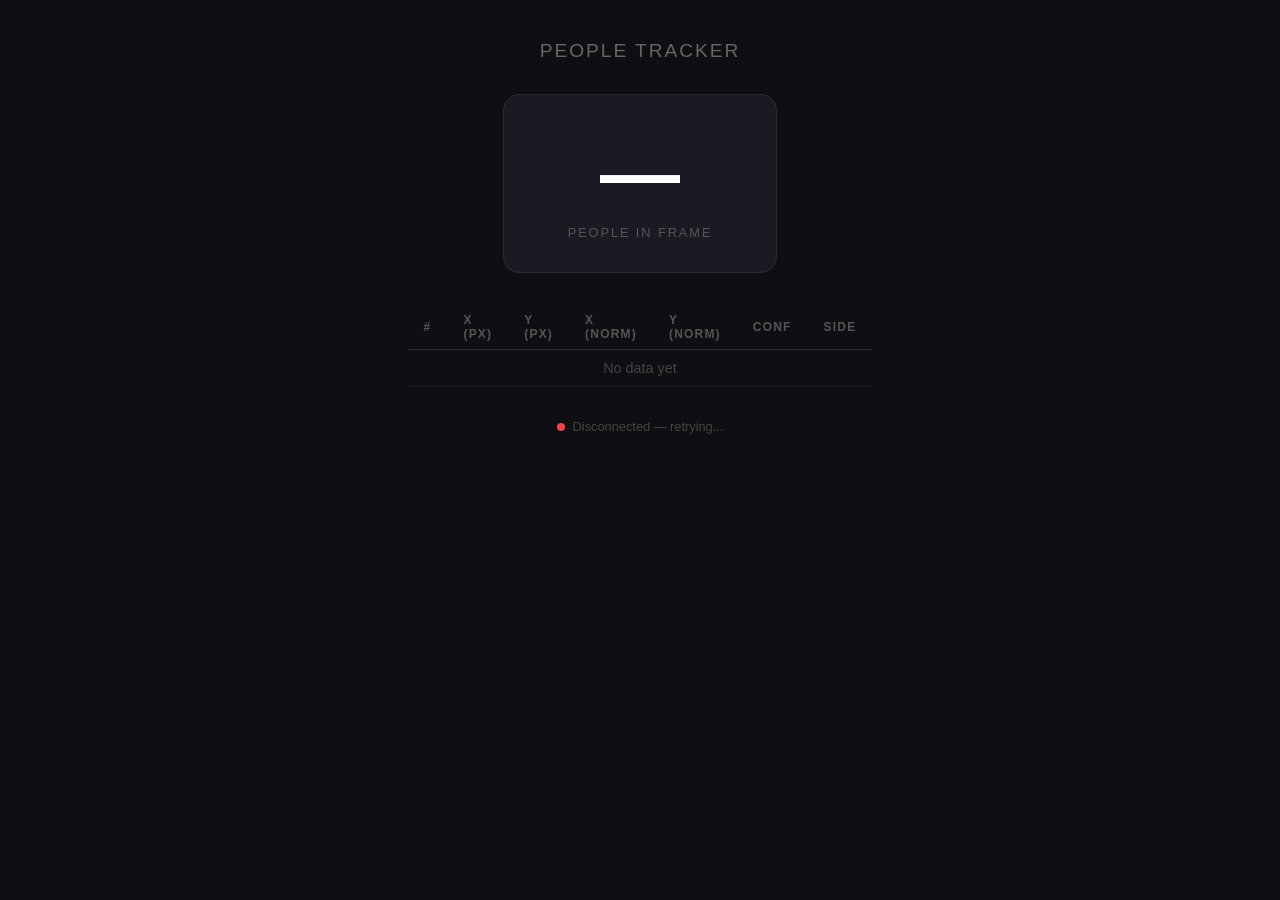
<file: dashboard.html>
<!DOCTYPE html>
<html lang="en">
<head>
  <meta charset="UTF-8">
  <meta name="viewport" content="width=device-width, initial-scale=1.0">
  <title>People Tracker</title>
  <style>
    * { box-sizing: border-box; margin: 0; padding: 0; }

    body {
      background: #0f0f13;
      color: #e0e0e0;
      font-family: 'Segoe UI', sans-serif;
      min-height: 100vh;
      display: flex;
      flex-direction: column;
      align-items: center;
      padding: 40px 20px;
      gap: 32px;
    }

    h1 {
      font-size: 1.2rem;
      font-weight: 500;
      letter-spacing: 0.1em;
      text-transform: uppercase;
      color: #666;
    }

    .count-card {
      background: #1a1a22;
      border: 1px solid #2a2a35;
      border-radius: 16px;
      padding: 32px 64px;
      text-align: center;
    }

    .count-number {
      font-size: 5rem;
      font-weight: 700;
      color: #fff;
      transition: color 0.3s;
    }

    .count-number.active { color: #4ade80; }

    .count-label {
      font-size: 0.8rem;
      color: #555;
      margin-top: 6px;
      text-transform: uppercase;
      letter-spacing: 0.15em;
    }

    table {
      width: 400px;
      border-collapse: collapse;
      font-size: 0.9rem;
    }

    thead th {
      color: #555;
      text-transform: uppercase;
      letter-spacing: 0.1em;
      font-size: 0.75rem;
      padding: 8px 16px;
      text-align: left;
      border-bottom: 1px solid #2a2a35;
    }

    tbody tr {
      border-bottom: 1px solid #1e1e28;
    }

    tbody td {
      padding: 10px 16px;
      color: #ccc;
    }

    tbody tr:empty td, .empty-row td {
      color: #444;
      text-align: center;
    }

    .side-left  { color: #60a5fa; font-weight: 600; }
    .side-right { color: #f97316; font-weight: 600; }

    .status-bar {
      display: flex;
      align-items: center;
      gap: 8px;
      font-size: 0.8rem;
      color: #444;
    }

    .dot {
      width: 8px;
      height: 8px;
      border-radius: 50%;
      background: #ef4444;
      transition: background 0.3s;
    }

    .dot.on { background: #4ade80; }
  </style>
</head>
<body>

  <h1>People Tracker</h1>

  <div class="count-card">
    <div class="count-number" id="count">—</div>
    <div class="count-label">People in frame</div>
  </div>

  <table>
    <thead>
      <tr>
        <th>#</th>
        <th>X (px)</th>
        <th>Y (px)</th>
        <th>X (norm)</th>
        <th>Y (norm)</th>
        <th>Conf</th>
        <th>Side</th>
      </tr>
    </thead>
    <tbody id="tbody">
      <tr class="empty-row"><td colspan="7">No data yet</td></tr>
    </tbody>
  </table>

  <div class="status-bar">
    <div class="dot" id="dot"></div>
    <span id="status">Connecting...</span>
  </div>

  <script>
    const API_HOST = 'localhost:8000';

    const countEl = document.getElementById('count');
    const tbody   = document.getElementById('tbody');
    const dot     = document.getElementById('dot');
    const status  = document.getElementById('status');

    function connect() {
      const ws = new WebSocket(`ws://${API_HOST}/ws`);

      ws.onopen  = () => { dot.classList.add('on'); status.textContent = 'Connected'; };
      ws.onclose = () => { dot.classList.remove('on'); status.textContent = 'Disconnected — retrying...'; setTimeout(connect, 3000); };

      ws.onmessage = ({ data }) => {
        const d = JSON.parse(data);
        const count = d.person_count ?? 0;

        countEl.textContent = count;
        countEl.classList.toggle('active', count > 0);

        tbody.innerHTML = count === 0
          ? '<tr class="empty-row"><td colspan="7">No people detected</td></tr>'
          : (d.people ?? []).map(p => {
              const nx = p.center_normalized?.x;
              const side = nx == null ? '—'
                : nx < 0.5 ? '<span class="side-right">Right</span>'
                           : '<span class="side-left">Left</span>';
              return `<tr>
                <td>${p.id}</td>
                <td>${p.center.x}</td>
                <td>${p.center.y}</td>
                <td>${p.center_normalized.x}</td>
                <td>${p.center_normalized.y}</td>
                <td>${p.confidence != null ? (p.confidence * 100).toFixed(1) + '%' : '—'}</td>
                <td>${side}</td>
              </tr>`;
            }).join('');
      };
    }

    connect();
  </script>

</body>
</html>
</file>
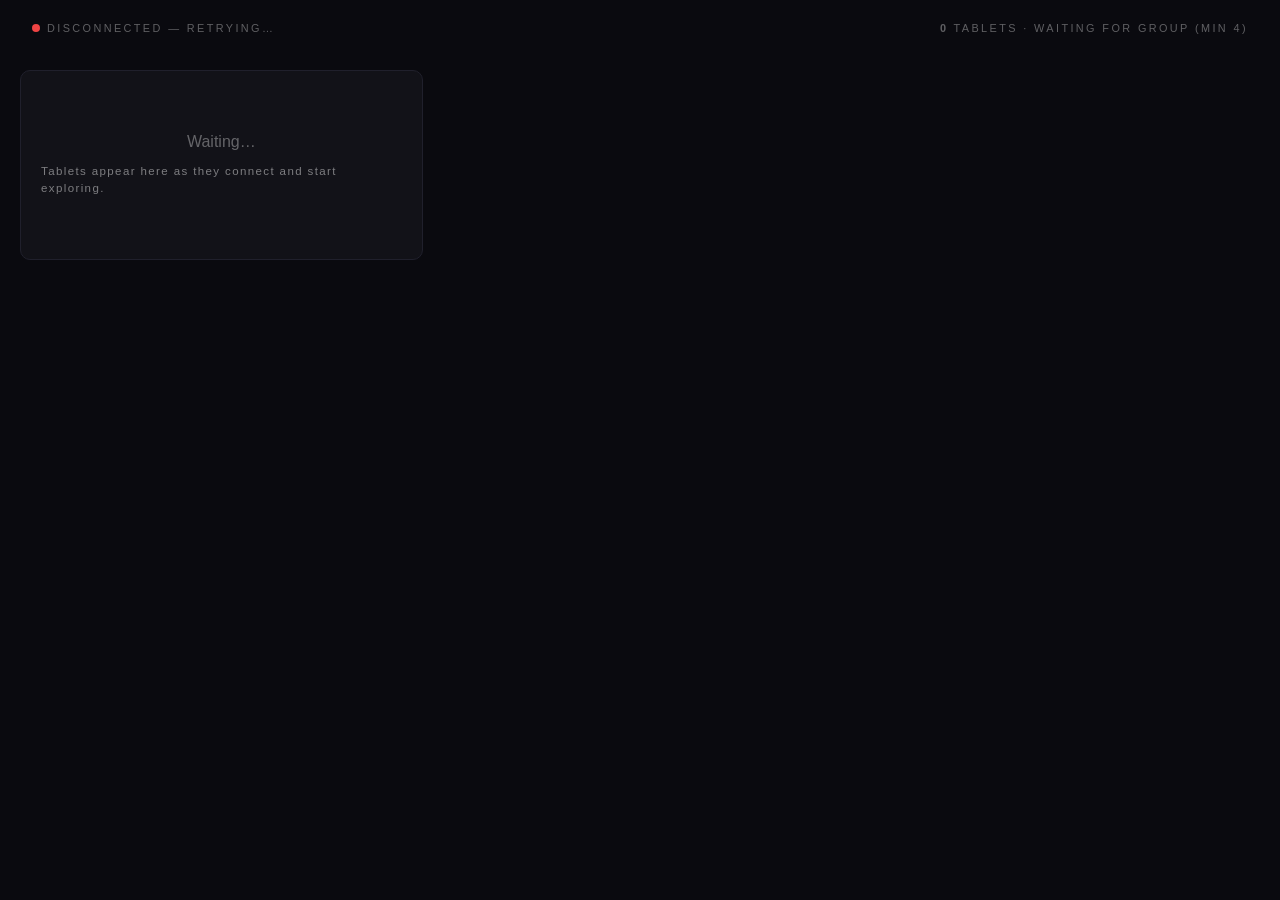
<file: projector2.html>
<!DOCTYPE html>
<html lang="en">
<head>
<meta charset="UTF-8">
<meta name="viewport" content="width=device-width, initial-scale=1.0">
<title>Fabricated 2.0 · Collective Progress</title>
<!--
  PROJECTOR 2 — COLLECTIVE TABLET PROGRESS (shared installation session)
  ─────────────────────────────────────────────────────────────────────────
  This is the collective progress BOARD for the tablet-driven session. Each
  tablet drives its OWN rabbit-hole walk (using the shared walker/content in
  selection_shared.js) and pushes its progress to the room. This board:
    • joins the /session WebSocket in api_server.py as kind:"projector"
    • reads every connected tablet's reported progress from the broadcast
    • renders one card per visitor (their two current options, breadcrumb
      path, and the final reward) — one separate card per tablet
    • reconciles presence so a disconnect only removes that visitor's card

  It REUSES the same trees / rewards as installation.html via
  selection_shared.js (no duplicated content). The YOLO camera pipeline and
  Projector 1 (installation.html) are untouched. Live camera people-in-frame
  are still reported by the server and shown here.

  URL params:
    ?min=N         number of tablets that counts as "session active" (default 4)
    ?api=host:8000 override the api_server host:port (defaults to the
                   current hostname on port 8000)
-->
<script src="selection_shared.js"></script>
<style>
  * { margin: 0; padding: 0; box-sizing: border-box; }
  html, body { width: 100vw; height: 100vh; overflow: hidden; background: #0a0a0f; color: #fff;
               font-family: 'Segoe UI', sans-serif; }

  .screen { position: fixed; inset: 0; display: flex; flex-direction: column;
            align-items: center; justify-content: center;
            opacity: 0; pointer-events: none; transition: opacity .5s ease; }
  .screen.on { opacity: 1; pointer-events: all; }

  /* HUD */
  #hud { position: fixed; top: 22px; left: 0; right: 0; z-index: 200;
         display: flex; justify-content: space-between; padding: 0 32px;
         font-size: .68rem; letter-spacing: .22em; text-transform: uppercase;
         color: rgba(255,255,255,.35); }
  #hud .dot { width: 8px; height: 8px; border-radius: 50%; background: #ef4444; display: inline-block; margin-right: 7px; }
  #hud .dot.on { background: #4ade80; }

  /* WAITING */
  #waiting { gap: 18px; }
  #waiting .k { font-size: clamp(2rem,5vw,4rem); font-weight: 700; letter-spacing: .06em; }
  #waiting .d { font-size: 1rem; letter-spacing: .22em; text-transform: uppercase; color: rgba(255,255,255,.4); }

  /* SELECT (two halves) */
  #select { flex-direction: row; }
  .half { flex: 1; position: relative; overflow: hidden; display: flex;
          flex-direction: column; align-items: center; justify-content: center;
          background: #0a0a0f; }
  .half .bg { position: absolute; inset: 0; background-size: cover; background-position: center; opacity: .16; }
  .half.active { background: rgba(255,255,255,.04); }
  .half.active .bg { opacity: .34; }
  .half.chosen { background: rgba(255,255,255,.10); }
  .half.chosen .label { color: #4ade80; }
  .half .label { position: relative; font-size: clamp(3rem,10vw,9rem); font-weight: 700; color: #fff;
                 line-height: 1; padding: 0 32px; text-align: center; transition: color .2s; }
  .half .count { position: relative; font-size: clamp(1.4rem,4vw,3rem); font-weight: 700;
                 color: rgba(255,255,255,.25); margin-top: 12px; }
  .half .bar { position: absolute; bottom: 0; left: 0; height: 5px; width: 0%; background: #fff; }
  #div { width: 1px; background: #1e1e28; align-self: stretch; flex-shrink: 0; }

  #round { position: fixed; top: 62px; left: 50%; transform: translateX(-50%);
           font-size: .8rem; letter-spacing: .22em; text-transform: uppercase; color: rgba(255,255,255,.35); }
  #path { position: fixed; top: 92px; left: 50%; transform: translateX(-50%);
          font-size: .68rem; letter-spacing: .2em; text-transform: uppercase; color: rgba(255,255,255,.25);
          white-space: nowrap; }

  #restart { position: fixed; bottom: 22px; right: 32px; z-index: 210;
             border: 1px solid rgba(255,255,255,.15); background: none; color: rgba(255,255,255,.35);
             font-family: inherit; font-size: .62rem; letter-spacing: .2em; text-transform: uppercase;
             padding: 8px 18px; border-radius: 2px; cursor: pointer; }
  #restart:hover { border-color: #4ade80; color: #4ade80; }

  /* REWARD */
  #reward { gap: 34px; background: #0a0a0f; }
  #reward-media { max-width: 66vw; max-height: 48vh; display: flex; align-items: center; justify-content: center; }
  #reward-img, #reward-video { max-width: 66vw; max-height: 48vh; border-radius: 6px; object-fit: contain; display: block; }
  #reward-info { display: flex; flex-direction: column; align-items: center; gap: 14px; max-width: 720px; text-align: center; }
  #reward-topic { font-size: .7rem; letter-spacing: .4em; text-transform: uppercase; color: rgba(255,255,255,.3); }
  #reward-title { font-size: clamp(2rem,5vw,3.6rem); font-weight: 700; }
  #reward-text { font-size: clamp(.95rem,1.6vw,1.2rem); font-weight: 300; line-height: 1.7; color: rgba(255,255,255,.6); max-width: 620px; }
  .flag { display: flex; height: 3px; width: 140px; margin-top: 10px; }
  .flag span { flex: 1; }
</style>
</head>
<body>

<style>
  /* Per-visitor grid (additive; the old screen styles above are now unused) */
  #visitors { position: fixed; inset: 70px 20px 20px; overflow: auto;
              display: grid; grid-template-columns: repeat(auto-fill, minmax(340px, 1fr));
              gap: 16px; align-content: start; }
  .vcard { background: #121218; border: 1px solid #20202c; border-radius: 10px;
           padding: 18px 20px; display: flex; flex-direction: column; gap: 12px; min-height: 190px; }
  .vcard.done { border-color: rgba(74,222,128,.4); }
  .vcard.empty { justify-content: center; align-items: center; color: rgba(255,255,255,.35); }
  .vhead { display: flex; justify-content: space-between; align-items: baseline; }
  .vid { font-size: .8rem; letter-spacing: .2em; color: #4ade80; text-transform: uppercase; }
  .vstatus { font-size: .62rem; letter-spacing: .2em; text-transform: uppercase; color: rgba(255,255,255,.35); }
  .vopts { display: flex; gap: 10px; }
  .vopt { flex: 1; text-align: center; font-size: 1.4rem; font-weight: 700; color: #555;
          border: 1px solid #26262f; border-radius: 8px; padding: 14px 6px; transition: all .2s; }
  .vopt.active { color: #fff; border-color: #4ade80; background: rgba(74,222,128,.08); }
  .vbar { height: 5px; background: #1c1c24; border-radius: 3px; overflow: hidden; }
  .vbar i { display: block; height: 100%; background: #fff; width: 0%; }
  .vpath { font-size: .72rem; letter-spacing: .12em; color: rgba(255,255,255,.45); line-height: 1.5; }
  .vwait { font-size: .85rem; color: rgba(255,255,255,.3); }
  .rtopic { font-size: .6rem; letter-spacing: .3em; text-transform: uppercase; color: rgba(255,255,255,.35); }
  .rtitle { font-size: 1.7rem; font-weight: 700; color: #4ade80; line-height: 1.1; }
  .rtext { font-size: .82rem; line-height: 1.6; color: rgba(255,255,255,.6); }
</style>

<div id="hud">
  <span><span class="dot" id="dot"></span><span id="conn">Connecting…</span></span>
  <span id="counts"></span>
</div>

<!-- One card per visitor — each tracking its own separate progress -->
<div id="visitors"></div>

<script>
// ── Config ───────────────────────────────────────────────────────────────────
const qs = new URLSearchParams(location.search);
const API_HOST    = qs.get('api') || ((location.hostname || 'localhost') + ':8000');
const PROJ_ID     = 'projector2';
const MIN_TABLETS = parseInt(qs.get('min') || '4', 10); // start gate ("at least four").
                                                        // NOT an upper bound — any
                                                        // number of tablets can join.
const DWELL_MS    = 3000;   // a visitor's chosen side must be held this long


// ── Per-visitor progress (each tablet drives its OWN rabbit-hole walk) ───────
// The tablet is the authority for its own walk (shared walker in
// selection_shared.js) and pushes its progress to the room. This board only
// DISPLAYS each visitor's separate progress and reconciles presence, so a
// disconnect removes only that one visitor's card.
const visitors = new Map();   // id -> { id, kind, progress }
let ws = null;
const $ = id => document.getElementById(id);
let lastCameraPeople = 0;

// Stable, human-friendly labels: each connected tablet gets a "Tablet N"
// number that sticks to it for the session (the board's "Tablet 1 is on this
// rabbit hole" intent). Numbers are assigned on first sight and not reused,
// so a tablet keeps its number even as others join or leave.
const tabletNumbers = new Map();   // id -> display number
let nextTabletNum = 1;

// ── Snapshot handling (server → projector): reconcile + display ──────────────
function onSnapshot(d) {
  const all     = d.visitors || d.players || [];
  const tablets = all.filter(v => v.kind === 'tablet');

  // Reconcile presence — the core of safe disconnect handling: anyone in the
  // snapshot is alive; anyone gone is dropped (only their separate card).
  const seen = new Set();
  for (const v of tablets) {
    seen.add(v.id);
    if (!tabletNumbers.has(v.id)) tabletNumbers.set(v.id, nextTabletNum++);
    visitors.set(v.id, { id: v.id, kind: 'tablet', progress: (v.progress || null) });
  }
  for (const id of [...visitors.keys()]) if (!seen.has(id)) visitors.delete(id);

  renderAll();
}

// ── Render the collective view: one separate card per visitor ────────────────
function shortId(id) { return String(id).replace(/^v-/, '').slice(0, 6); }

function esc(str) {
  return String(str).replace(/[&<>"']/g, c => ({ '&': '&amp;', '<': '&lt;', '>': '&gt;', '"': '&quot;', "'": '&#39;' }[c]));
}

function renderAll() {
  const ready = visitors.size >= MIN_TABLETS;
  $('counts').innerHTML =
    '<b>' + visitors.size + '</b> tablet' + (visitors.size === 1 ? '' : 's')
    + (ready ? ' · session active' : ' · waiting for group (min ' + MIN_TABLETS + ')')
    + (lastCameraPeople ? ' · ' + lastCameraPeople + ' in frame' : '');

  const grid = $('visitors');
  grid.innerHTML = '';
  if (visitors.size === 0) {
    const card = document.createElement('div');
    card.className = 'vcard empty';
    card.innerHTML = '<div class="vtitle">Waiting…</div><div class="vpath">Tablets appear here as they connect and start exploring.</div>';
    grid.appendChild(card);
    return;
  }
  for (const v of visitors.values()) grid.appendChild(renderCard(v));
}

function renderCard(v) {
  const p = v.progress || {};
  const card = document.createElement('div');
  card.className = 'vcard' + (p.finished ? ' done' : '');

  const status = p.finished ? 'Done' : (p.started ? 'Exploring' : 'Not started');
  let body;
  if (p.finished) {
    const r = (typeof REWARDS !== 'undefined' && REWARDS[p.choice]) || {};
    const topic = p.topic || (p.path && p.path[0]) || '';
    body =
      '<div class="rtopic">' + esc(String(topic).toUpperCase()) + '</div>' +
      '<div class="rtitle">' + esc(p.choice || '') + '</div>' +
      (r.text ? '<div class="rtext">' + esc(r.text) + '</div>' : '');
  } else if (p.started) {
    const opts = p.options || ['A', 'B'];
    body =
      '<div class="vopts">' +
        '<span class="vopt">' + esc(opts[0]) + '</span>' +
        '<span class="vopt">' + esc(opts[1]) + '</span>' +
      '</div>' +
      '<div class="vpath">' + esc((p.path && p.path.length) ? p.path.join(' → ') : 'Choosing a rabbit hole…') + '</div>';
  } else {
    body = '<div class="vwait">Ready to explore.</div>';
  }

  card.innerHTML =
    '<div class="vhead">' +
      '<span class="vid">Tablet ' + esc(String(tabletNumbers.get(v.id) ?? '')) + '</span>' +
      '<span class="vstatus">' + status + '</span>' +
    '</div>' +
    body;
  return card;
}

function connect() {
  ws = new WebSocket('ws://' + API_HOST + '/session');
  ws.onopen = () => {
    $('dot').classList.add('on'); $('conn').textContent = 'Connected';
    ws.send(JSON.stringify({ type: 'join', id: PROJ_ID, kind: 'projector' }));
  };
  ws.onclose = () => {
    $('dot').classList.remove('on'); $('conn').textContent = 'Disconnected — retrying…';
    setTimeout(connect, 2000);
  };
  ws.onmessage = e => {
    const d = JSON.parse(e.data);
    lastCameraPeople = d.camera_people || 0;
    onSnapshot(d);
  };
}

renderAll();
connect();
</script>
</body>
</html>
</file>
